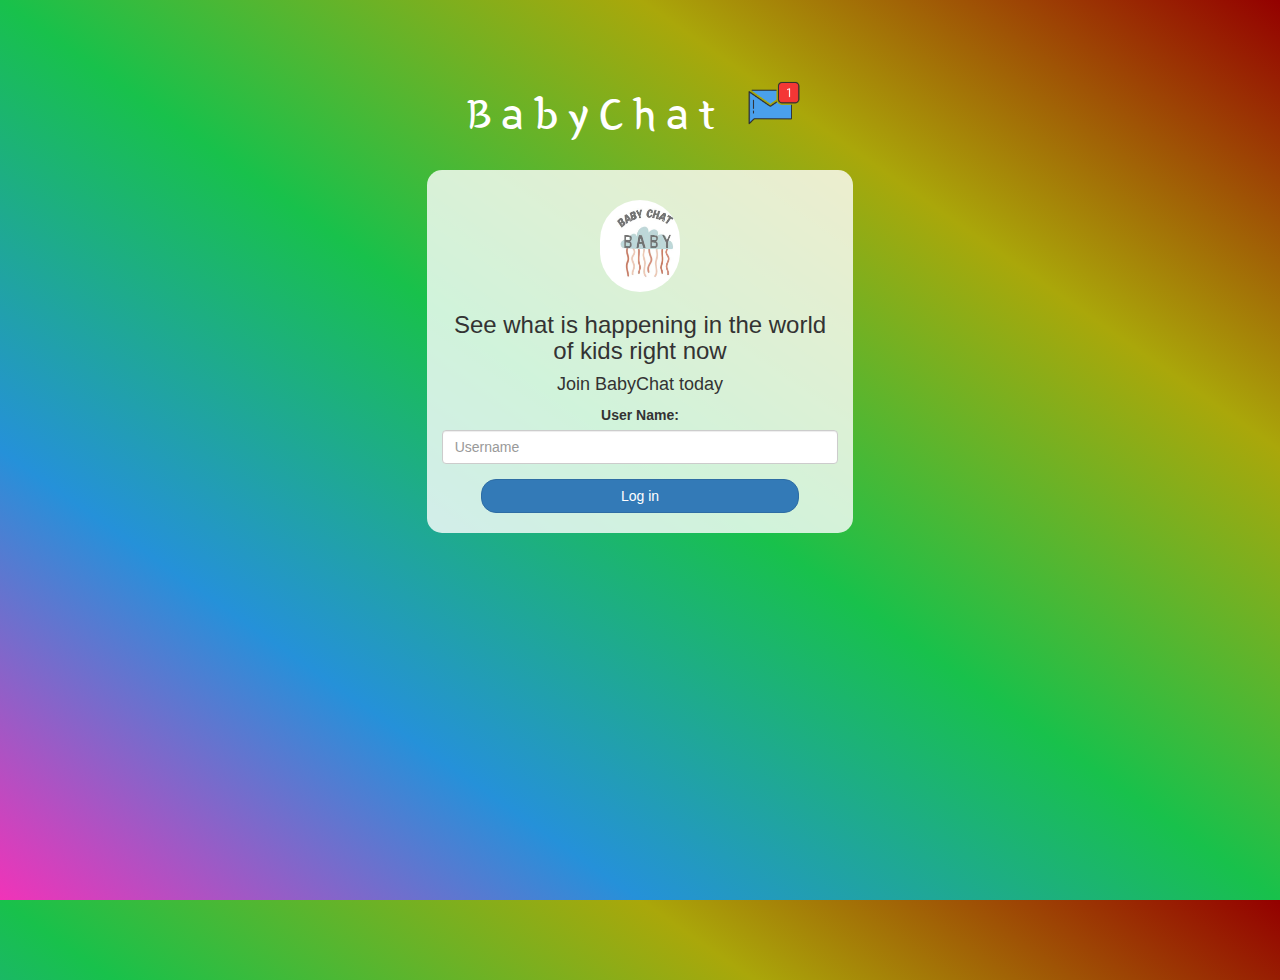
<file: index.html>
<!DOCTYPE html>
<html>
<head>
	<title>BabyChat</title>
<link href="https://fonts.googleapis.com/css?family=Yeon+Sung&display=swap" rel="stylesheet"><meta name="viewport" content="width=device-width, initial-scale=1">

<link rel="stylesheet" href="https://maxcdn.bootstrapcdn.com/bootstrap/3.4.0/css/bootstrap.min.css">
<script src="https://ajax.googleapis.com/ajax/libs/jquery/3.4.1/jquery.min.js"></script>
<script src="https://maxcdn.bootstrapcdn.com/bootstrap/3.4.0/js/bootstrap.min.js"></script>

<link rel="stylesheet" type="text/css" href="style.css">
<script src="kwitter.js"></script>
</head>
<body>
<center>
	<h1 class="header">	
		BabyChat	<sup>
	<img src="m2.png">
	</sup>
</h1>
	<div class="col-lg-4 col-md-6 col-sm-6 col-xs-11 login_div">
	<img src="baby chat.JPG" class="logo">
		<h3 >See what is happening in the world of kids right now</h3>
		<h4 >Join BabyChat today</h4>
		<div class="form-group">
		  <label >User Name:</label>
<input type="text" id="user_name" class="form-control"placeholder="Username">
		</div>
		<button id="login_button" class="btn btn-primary"onclick="addUser()"> Log in</button>
		<br><br>
	</div>
</center>
</body>
</html>
</file>
<file: style.css>
html, body
{
  height: 100%;
  margin: 0;
}

body
{
background-image: linear-gradient(to right top, #f133b8, #2591d9, #18c14b, #aaa70a, #940000);
}

.header
{
	color: white;font-family: 'Yeon Sung';font-size: 45px;letter-spacing: 10px;margin-top: 80px;
}
.header img
{
	width: 80px;margin-left: -15px;
}

.login_div
{
	background: rgba(255,255,255,0.8);float: none;border-radius: 15px;
}

.logo
{
	width: 80px;margin-top: 30px;border-radius: 40px;
}

#login_button
{
	width: 80%;border-radius: 15px;
}

.room_name
{
	cursor: pointer;
	font-size: 20px;
}


#logout
{
	font-size: 20px; float: right;
}


#output
{
	padding: 10px; width:80%;background: rgba(255,255,255,0.8);border-radius: 15px;
}

.input_div_room_page
{
	width: 80%;
}

.input_div label
{
	color: white;font-size: 20px;
}


.input_div_message_page
{
	position: fixed;bottom: 0px;width: 100%;background: rgba(255,255,255,0.8);
}
.input_div_message_page label
{
	color: black;
}
.input_div_message_page #msg
{
	width: 80%;
}
.input_div_message_page button
{
	margin-top: 15px;
	width: 50%; 
}
.color_white
{
	color: white
}

.user_tick
{
	width:20px;
}
.message_h4
{
	padding-left:5px;color:grey;
}
</file>
